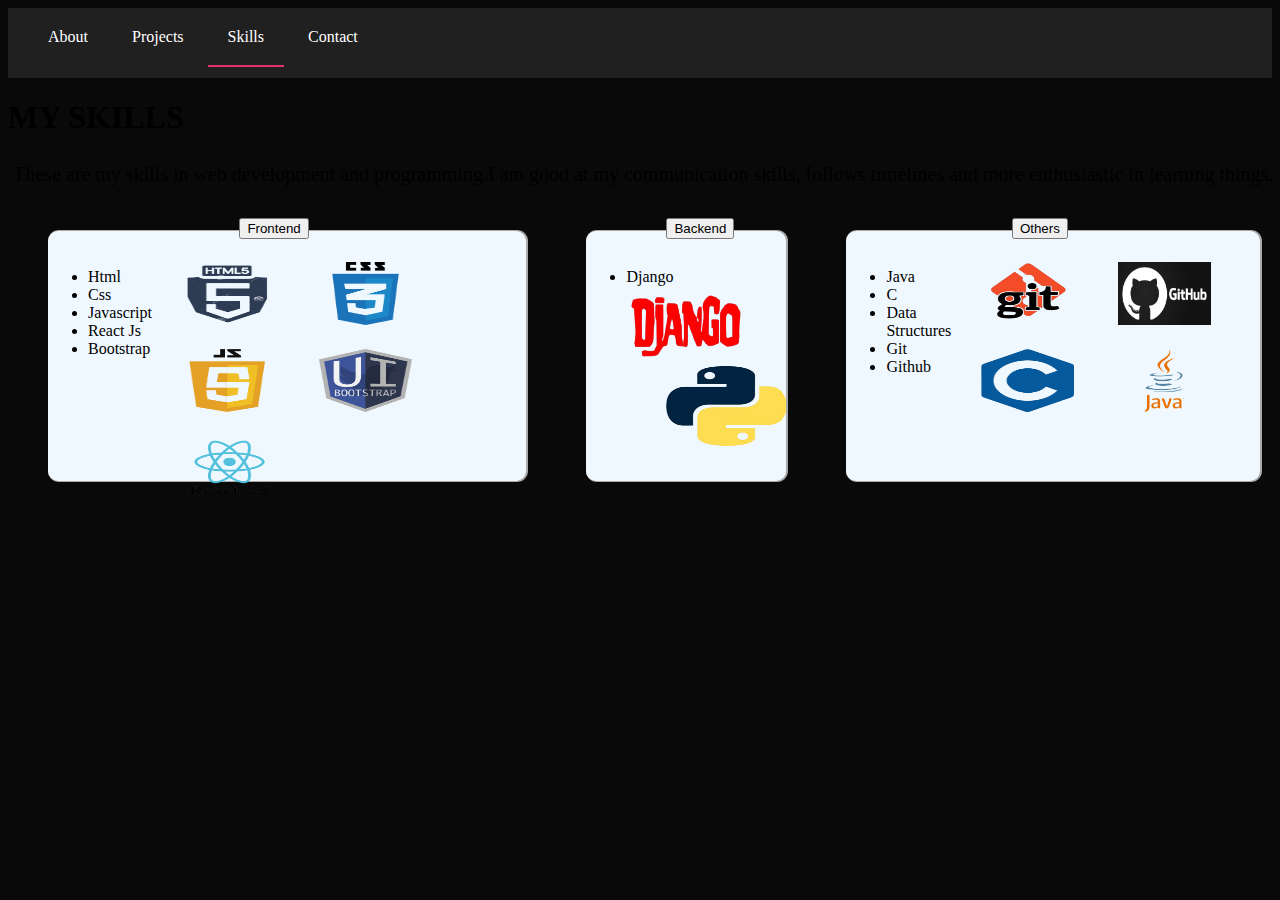
<file: portfolio/skills.html>
<html>
    <head>
        <title>My skills</title>
        <link rel="stylesheet" href="stylep.css"/>
        <link
        rel="stylesheet"
        href="https://cdnjs.cloudflare.com/ajax/libs/font-awesome/5.14.0/css/all.min.css"
      />
        <!-- CSS only -->
        <link href="https://cdn.jsdelivr.net/npm/bootstrap@5.2.2/dist/css/bootstrap.min.css" rel="stylesheet" integrity="sha384-Zenh87qX5JnK2Jl0vWa8Ck2rdkQ2Bzep5IDxbcnCeuOxjzrPF/et3URy9Bv1WTRi" crossorigin="anonymous">
        <!-- JavaScript Bundle with Popper -->
        <script src="https://cdn.jsdelivr.net/npm/bootstrap@5.2.2/dist/js/bootstrap.bundle.min.js" integrity="sha384-OERcA2EqjJCMA+/3y+gxIOqMEjwtxJY7qPCqsdltbNJuaOe923+mo//f6V8Qbsw3" crossorigin="anonymous"></script>
    </head>
    <body>
        <!--Navbar-->
        <div class="navbar">
            <div class="nav-links">
                <a href="index.html" class="about">About</a>
                <a href="projects.html" class="projects">Projects</a>
                <a href="skills.html" class="skills active">Skills</a>
                <a href="contact.html" class="contact">Contact</a>
            </div>
        </div>
        <!--My Skills-->

        <div class="myskills py-5">
            <h1 class="text-white text-center">MY SKILLS</h1>
            <p class="text-white text-center skillspara">These are my skills in web development and programming.I am good at my communication skills,
                follows timelines and more enthusiastic in learning things.
            </p>
            <div class="row test">
                <div class="col-sm-12 col-md-6 col-lg-4">
                    <div class="frontend1">
                        <button class="btn btn-primary">Frontend</button>
                        <div class="frontend">
                            <ul class="text">
                                <li>Html</li>
                                <li>Css</li>
                                <li>Javascript</li>
                                <li>React Js</li>
                                <li>Bootstrap</li>
                            </ul>
                            <div class="text-images">
                                <img src="img/html3-removebg-preview.png" alt="html"/>
                                <img src="img/css-removebg-preview.png" alt="css"/>
                                <img src="img/js1-removebg-preview.png" alt="js"/>
                                <img src="img/bootstrap.png" alt="bootstrap"/>
                                <img src="img/react-removebg-preview.png" alt="react"/>
                            </div>
                        </div>
                    </div>
                </div>
                <div class="col-sm-12 col-md-6 col-lg-4">
                    <div class="backend1">
                        <button class="btn btn-primary">Backend</button>
                        <div class="backend">
                        <ul>
                            <li>Django</li>
                            <img src="img/django-removebg-preview.png" alt="Django"/>
                            <img src="img/python-removebg-preview.png" class="python" alt="python"/>
                            
                        </ul>
                      </div>
                    </div>
                </div>
                <div class="col-sm-12 col-md-6 col-lg-4">
                    <div class="others1">
                        <button class="btn btn-primary">Others</button>
                        <div class="others">
                        <ul>
                            <li>Java</li>
                            <li>C</li>
                            <li>Data Structures</li>
                            <li>Git</li>
                            <li>Github</li>  
                        </ul>
                        <div class="text-images">
                            <img src="img/git1-removebg-preview.png" alt="git"/>
                            <img src="img/github.jpg" alt="github"/>
                            <img src="img/C-removebg-preview.png" alt="C"/>
                            <img src="img/java-removebg-preview.png" alt="java"/>
                        </div>
                    </div>
                    </div>
                </div>
            </div>
        </div>
    </body>
</html>
</file>
<file: portfolio/stylep.css>
body{
    background-color: #0a0909;
}
.myprojects{
    padding-left:10px;
    padding-top: 15px;
    background:black ;
    height: 100%;
    width:100%;
}
.content{
    box-sizing: border-box;
    box-shadow: -4px 5px 7px 0px darkgrey;
    border:1px solid #f8f8f8; 
    border-radius: 5px;
}
.box{ 
    display:flex;
}
.content .box img{
    box-shadow: 1px 0 0 1px darkgray;
    border:1px solid #f8f8f8;
    width:250px;
    height:120px;
    margin:5px;
}
.box p{
    color: white;
    font-family: cursive;
    padding: 10px
}
.images{
    display:flex;
}
.images img{
    height: 63px;
    width: 93px;
    padding: 10px
}

/* skills */
.myskills{
    position:fixed;
    background-color: #0a0909;
}
.test{
    display:flex;
}
.skillspara{
    font-family: cursive;
    font-size: 20px;
    padding: 5px;
}
.frontend1,.backend1,.others1{
    border-radius:10px;
    box-shadow: 1px 0 0 1px darkgray;
    background-color:aliceblue;
    height:250px;
    margin:20px;
    margin-left:40px;
}
.frontend1 button,.backend1 button,.others1 button{
   position:relative;
   left:40%;
   top:-5%;
}
.frontend,.backend,.others{  
    display:flex;
}
.text-images img{
    height: 63px;
    width: 93px;
    padding: 10px;
    margin-left:20px;
}

.backend img{
    width:120px;
    height:80px;
    color: aliceblue;
}
.python{
    padding-left: 40px;
}

/* Navbar */
.navbar{
    background-color: #212020;
    height:70px;
}
.nav-links{
    margin:0px auto;
    padding:20px;
}
.nav-links a{
    text-decoration: none;
    color: white;
    padding: 20px;
}
.nav-links a:hover{
    color:#e2336b;
    border-bottom:2px solid #e2336b;
    
}
.active{
    color:#e2336b;
    border-bottom:2px solid #e2336b;
}
.eachrow{
    margin:20px;
}
.entire{
    background-color: #0a0909;
    width: 100%;
    height: 100%;
}
.small{
    background: #0a0909;
    color: #fff;
    text-align: center;
    font-size:30px;
    padding: 10px;
}

@media only screen and (min-device-width:400px) and (max-device-width:1024px){
    
    .myprojects,.myskills{
        background-color: #0a0909;
        width: 100%;
        height: 100%;
    }
    .eachrow{
        display: flex;
        flex-direction: column;
        margin-top:100px;
    }
    .content{
        margin-top:120px;
        margin-bottom: 120px;
        left:250px;
        top:40px;
        position: relative;
    }
    .lastone{
        background-color: #0a0909;
    }
    .test{
        display: flex;
        flex-direction: column;
        align-items: center;
        padding: 70px;

    }
    .frontend1,.backend1,.others1{
        margin:30px;
    }
    .skillspara{
        padding:30px;
    }
}
</file>
